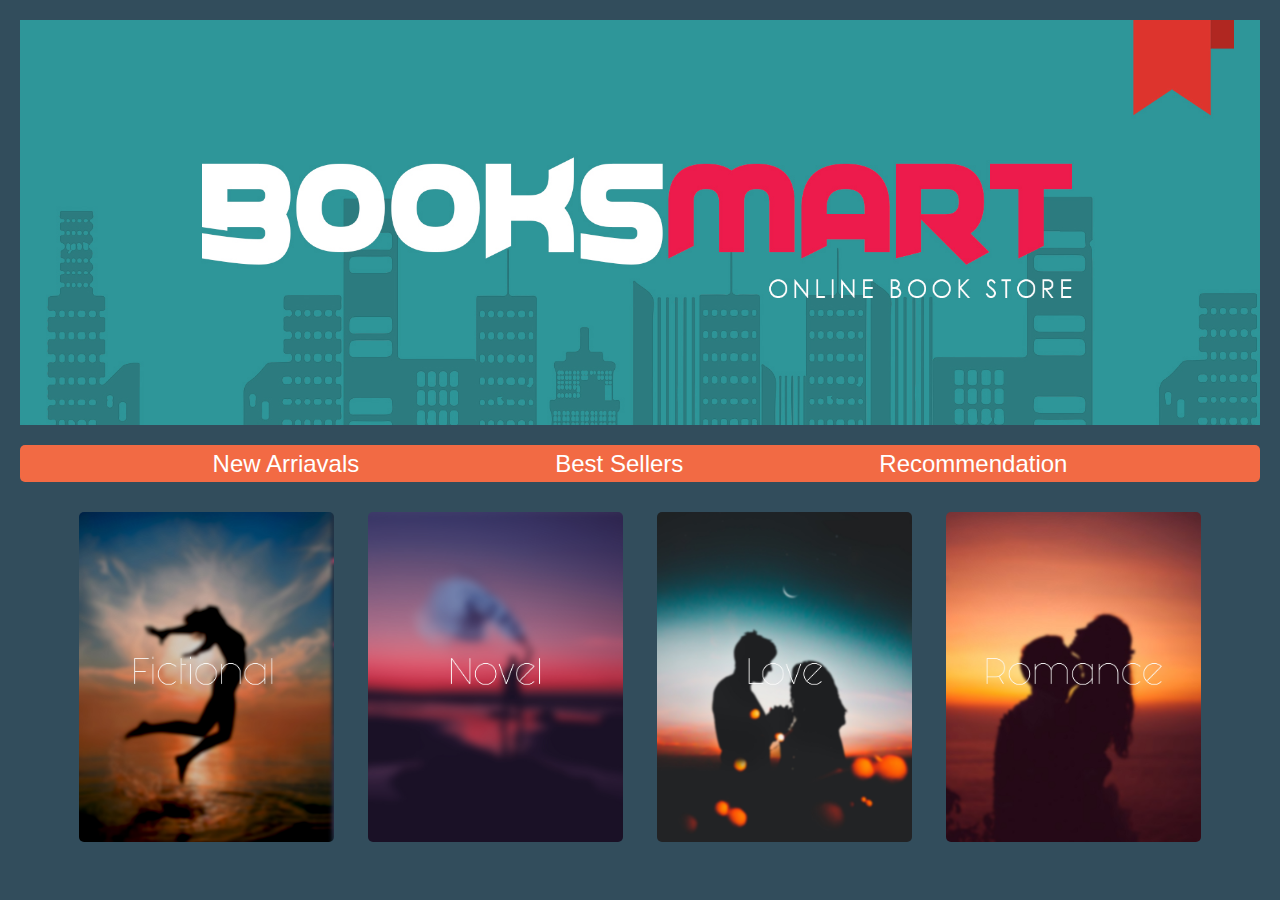
<file: index.html>
<!DOCTYPE html>
<html>
<head>
	<link rel="stylesheet" type="text/css" href="stylesheet.css">
	<title>Booksmart - Welcome to booksmart</title>
</head>
<body id="page1">

<center>
<a href="index.html">

	<div id="img-container"></div>
</a>
 	<div id="navbar">

			<ul>
				<li><a href="#">New Arriavals</a></li>
				<li><a href="#">Best Sellers</a></li>
				<li><a href="#">Recommendation</a></li>	
			</ul>

		<div id="menu" >
			
				<a href="fiction.html"><img src="Fiction.jpg"></a>
				<a href="novel.html"><img src="novel.jpg"></a>
				<a href="love.html"><img src="love.jpg"></a>
				<a href="romance.html"><img src="romance.jpg"></a>
		</div>
</div>

</center>
</body>
</html>
</file>
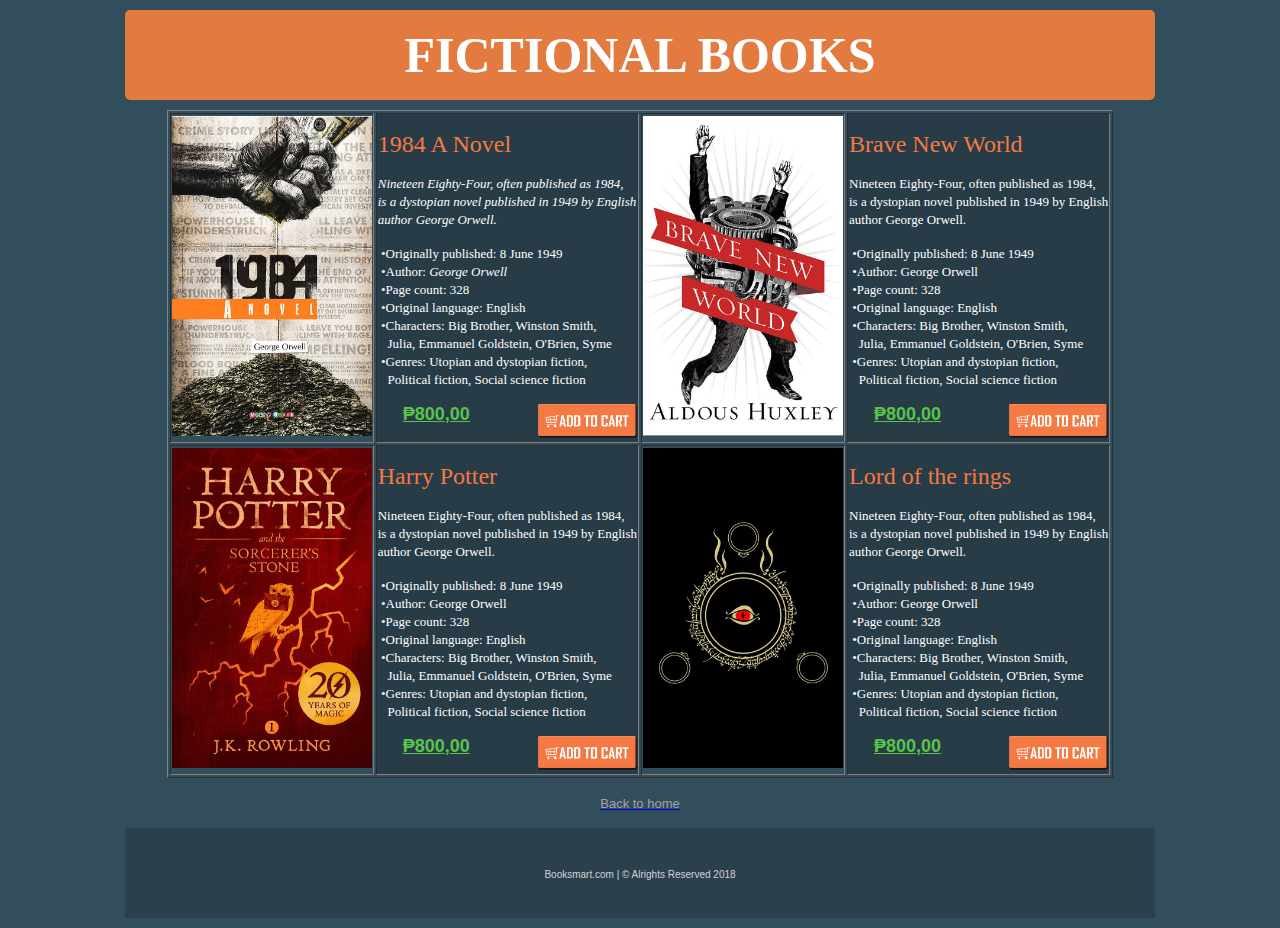
<file: fiction.html>
<!DOCTYPE html>
<html>
<head>
	<title>Booksmart | Fictional books.</title>
	<style type="text/css">

		#navbar {
			background-color: #e37b40;
	margin: 10px;
	height: 90px;
	width: 1030px;
	border-radius: 5px;
		}
		#footer {
			background-color: #2a404d;
	margin: 10px;
	height: 90px;
	width: 1030px;

		}

		#footer p {
			position: relative;
			top: 50%;
			-webkit-transform: translateY(-50%);
			-ms-transform: translateY(-50%);
			transform: translateY(-50);
			margin: 0px;
			color: white;
		}

		h1 {
			font-family: Century gothic;
			font-size: 50px;
			position: relative;
			top: 50%;
			-webkit-transform: translateY(-50%);
			-ms-transform: translateY(-50%);
			transform: translateY(-50);
			margin: 0px;
			color: white;

		}

		#navmain ul li {
			color: white;
		}
	</style>
</head>


<body bgcolor="#324d5c";>
	<center>

	
		<div id="navbar">
			<h1>FICTIONAL BOOKS</h1>
		
		</div>

	<table border="1">

		<tr>

			<td><a href=""><img src ="1984.jpg" width = "200"></a></td>

			<td bgcolor="#273c47">
				<p align = "left"><font color = "f47942" font face = "Closeness" font size = "5">1984 A Novel</font></p>

				<p><font color="white" font face ="Century gothic" font size="2"><i>Nineteen Eighty-Four, often published as 1984, <br> is a dystopian novel published in 1949 by English<br>author George Orwell. </i></font></p>

					<p><font color="white" font face ="Century gothic" font size="2">&nbsp;•Originally published: 8 June 1949</font><br>
					<font color="white" font face ="Century gothic" font size="2">&nbsp;•Author: <i>George Orwell</i></font><br>
					<font color="white" font face ="Century gothic" font size="2">&nbsp;•Page count: 328</font><br>
					<font color="white" font face ="Century gothic" font size="2">&nbsp;•Original language: English</font><br>
					<font color="white" font face ="Century gothic" font size="2">&nbsp;•Characters: Big Brother, Winston Smith, <br>&nbsp; &nbsp;Julia, Emmanuel Goldstein, O'Brien, Syme</font><br>
					<font color="white" font face ="Century gothic" font size="2">&nbsp;•Genres: Utopian and dystopian fiction, <br>&nbsp;&nbsp;&nbsp;Political fiction, Social science fiction</font></p>
					<p align = "left"><font color= "59c34b" font size = "4" font face = "Arial"><b>&nbsp;&nbsp;&nbsp;&nbsp;&nbsp;<U>₱800,00</U></b>
		<a href = ""><img src ="addcart.png" width = "100" img align ="right"></center></a><p/></font>

			</td>
			<td><img src ="bnw.jpg" width = "200"></td>

			<td bgcolor="#273c47"><p align = "left"><font color = "f47942" font face = "Closeness" font size = "5">Brave New World</font></p>

				<p><font color="white" font face ="Century gothic" font size="2">Nineteen Eighty-Four, often published as 1984, <br> is a dystopian novel published in 1949 by English<br>author George Orwell. </font></p>

					<p><font color="white" font face ="Century gothic" font size="2">&nbsp;•Originally published: 8 June 1949</font><br>
					<font color="white" font face ="Century gothic" font size="2">&nbsp;•Author: George Orwell</font><br>
					<font color="white" font face ="Century gothic" font size="2">&nbsp;•Page count: 328</font><br>
					<font color="white" font face ="Century gothic" font size="2">&nbsp;•Original language: English</font><br>
					<font color="white" font face ="Century gothic" font size="2">&nbsp;•Characters: Big Brother, Winston Smith, <br>&nbsp; &nbsp;Julia, Emmanuel Goldstein, O'Brien, Syme</font><br>
					<font color="white" font face ="Century gothic" font size="2">&nbsp;•Genres: Utopian and dystopian fiction, <br>&nbsp;&nbsp;&nbsp;Political fiction, Social science fiction</font></p>
				<p align = "left"><font color= "59c34b" font size = "4" font face = "Arial"><b>&nbsp;&nbsp;&nbsp;&nbsp;&nbsp;<U>₱800,00</U></b>
		<a href = ""><img src ="addcart.png" width = "100" img align ="right"></center></a><p/></font>

			</td>



		</tr>
<!--SECOND ROW-->
		<tr>

			<td><img src ="hp.jpg" width = "200"></td>

			<td bgcolor="#273c47"><p align = "left"><font color = "f47942" font face = "Closeness" font size = "5">Harry Potter</font></p>

				<p align="left"><font color="white" font face ="Century gothic" font size="2">Nineteen Eighty-Four, often published as 1984, <br> is a dystopian novel published in 1949 by English<br>author George Orwell. </font></p>

					<p><font color="white" font face ="Century gothic" font size="2">&nbsp;•Originally published: 8 June 1949</font><br>
					<font color="white" font face ="Century gothic" font size="2">&nbsp;•Author: George Orwell</font><br>
					<font color="white" font face ="Century gothic" font size="2">&nbsp;•Page count: 328</font><br>
					<font color="white" font face ="Century gothic" font size="2">&nbsp;•Original language: English</font><br>
					<font color="white" font face ="Century gothic" font size="2">&nbsp;•Characters: Big Brother, Winston Smith, <br>&nbsp; &nbsp;Julia, Emmanuel Goldstein, O'Brien, Syme</font><br>
					<font color="white" font face ="Century gothic" font size="2">&nbsp;•Genres: Utopian and dystopian fiction, <br>&nbsp;&nbsp;&nbsp;Political fiction, Social science fiction</font></p>
					<p align = "left"><font color= "59c34b" font size = "4" font face = "Arial"><b>&nbsp;&nbsp;&nbsp;&nbsp;&nbsp;<U>₱800,00</U></b>
		<a href = ""><img src ="addcart.png" width = "100" img align ="right"></center></a><p/></font>

			</td>
			<td><img src ="tlotr.jpg" width = "200"></td>

			<td bgcolor="#273c47"><p align = "left"><font color = "f47942" font face = "Closeness" font size = "5">Lord of the rings</font></p>

				<p><font color="white" font face ="Century gothic" font size="2">Nineteen Eighty-Four, often published as 1984, <br> is a dystopian novel published in 1949 by English<br>author George Orwell. </font></p>

					<p><font color="white" font face ="Century gothic" font size="2">&nbsp;•Originally published: 8 June 1949</font><br>
					<font color="white" font face ="Century gothic" font size="2">&nbsp;•Author: George Orwell</font><br>
					<font color="white" font face ="Century gothic" font size="2">&nbsp;•Page count: 328</font><br>
					<font color="white" font face ="Century gothic" font size="2">&nbsp;•Original language: English</font><br>
					<font color="white" font face ="Century gothic" font size="2">&nbsp;•Characters: Big Brother, Winston Smith, <br>&nbsp; &nbsp;Julia, Emmanuel Goldstein, O'Brien, Syme</font><br>
					<font color="white" font face ="Century gothic" font size="2">&nbsp;•Genres: Utopian and dystopian fiction, <br>&nbsp;&nbsp;&nbsp;Political fiction, Social science fiction</font></p>
					<p align = "left"><font color= "59c34b" font size = "4" font face = "Arial"><b>&nbsp;&nbsp;&nbsp;&nbsp;&nbsp;<U>₱800,00</U></b>
		<a href = ""><img src ="addcart.png" width = "100" img align ="right"></center></a><p/></font>
			</td>
		</tr>

		</table>

<p><a href="index.html"><font color= "a3a3a3" font size = "2" font face = "Arial">Back to home</font></a></p>

<div id="footer">
	<p><font color= "d2d2d2" font size = "1" font face = "Arial">Booksmart.com | © Alrights Reserved 2018</font></p>
	
</div>

	
</center>
</body>
</html>
</file>
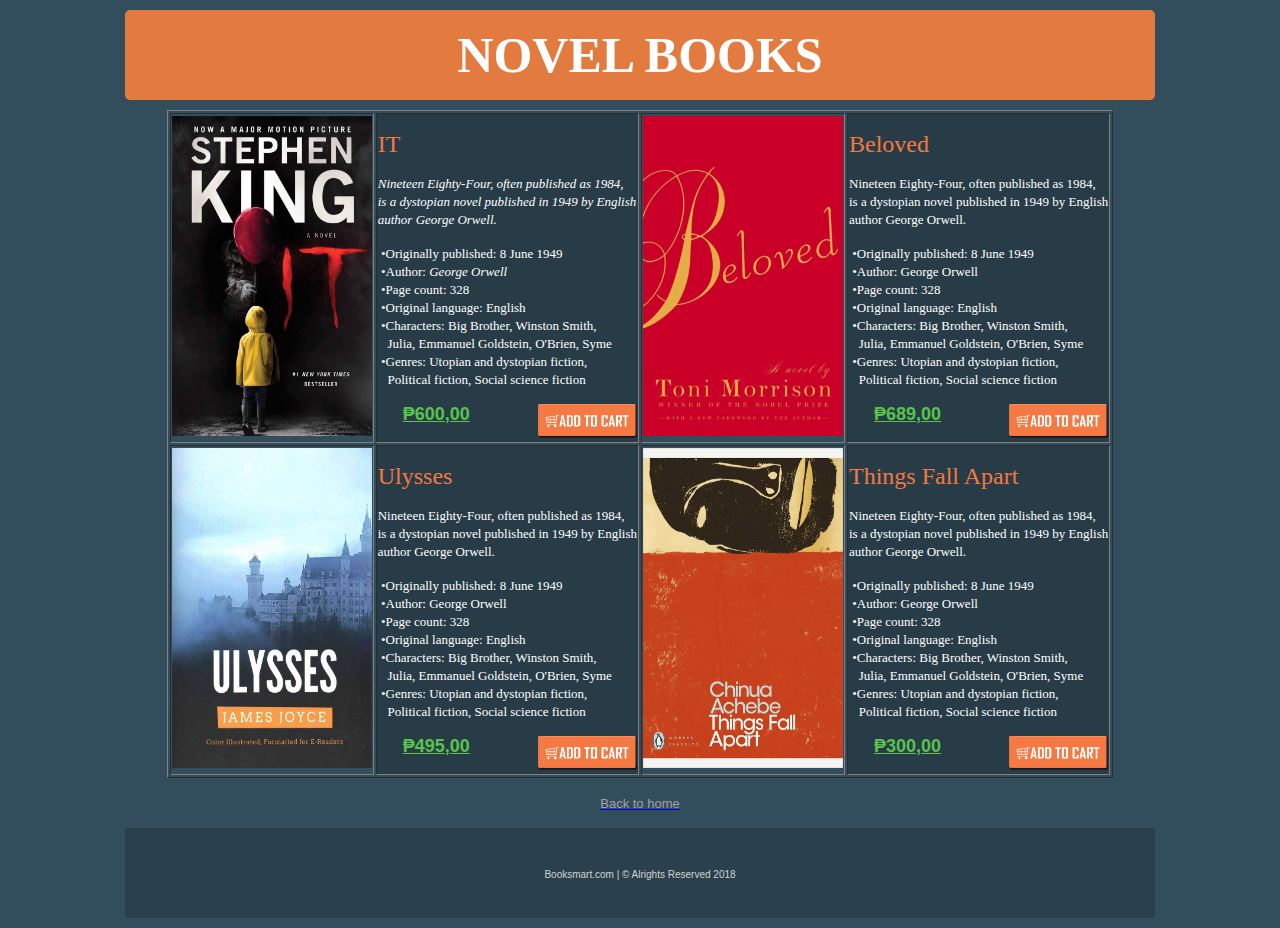
<file: novel.html>
<!DOCTYPE html>
<html>
<head>
	<title>Booksmart | Novel books.</title>
	<style type="text/css">

		#navbar {
			background-color: #e37b40;
	margin: 10px;
	height: 90px;
	width: 1030px;
	border-radius: 5px;
		}
		#footer {
			background-color: #2a404d;
	margin: 10px;
	height: 90px;
	width: 1030px;

		}

		#footer p {
			position: relative;
			top: 50%;
			-webkit-transform: translateY(-50%);
			-ms-transform: translateY(-50%);
			transform: translateY(-50);
			margin: 0px;
			color: white;
		}

		h1 {
			font-family: Century gothic;
			font-size: 50px;
			position: relative;
			top: 50%;
			-webkit-transform: translateY(-50%);
			-ms-transform: translateY(-50%);
			transform: translateY(-50);
			margin: 0px;
			color: white;

		}

		#navmain ul li {
			color: white;
		}
	</style>
</head>


<body bgcolor="#324d5c";>
	<center>

	
		<div id="navbar">
			<h1>NOVEL BOOKS</h1>
		
		</div>

	<table border="1">

		<tr>

			<td><a href=""><img src ="it.jpg" width = "200"></a></td>

			<td bgcolor="#273c47">
				<p align = "left"><font color = "f47942" font face = "Closeness" font size = "5">IT</font></p>

				<p><font color="white" font face ="Century gothic" font size="2"><i>Nineteen Eighty-Four, often published as 1984, <br> is a dystopian novel published in 1949 by English<br>author George Orwell. </i></font></p>

					<p><font color="white" font face ="Century gothic" font size="2">&nbsp;•Originally published: 8 June 1949</font><br>
					<font color="white" font face ="Century gothic" font size="2">&nbsp;•Author: <i>George Orwell</i></font><br>
					<font color="white" font face ="Century gothic" font size="2">&nbsp;•Page count: 328</font><br>
					<font color="white" font face ="Century gothic" font size="2">&nbsp;•Original language: English</font><br>
					<font color="white" font face ="Century gothic" font size="2">&nbsp;•Characters: Big Brother, Winston Smith, <br>&nbsp; &nbsp;Julia, Emmanuel Goldstein, O'Brien, Syme</font><br>
					<font color="white" font face ="Century gothic" font size="2">&nbsp;•Genres: Utopian and dystopian fiction, <br>&nbsp;&nbsp;&nbsp;Political fiction, Social science fiction</font></p>
					<p align = "left"><font color= "59c34b" font size = "4" font face = "Arial"><b>&nbsp;&nbsp;&nbsp;&nbsp;&nbsp;<U>₱600,00</U></b>
		<a href = ""><img src ="addcart.png" width = "100" img align ="right"></center></a><p/></font>

			</td>
			<td><img src ="beloved.jpg" width = "200"></td>

			<td bgcolor="#273c47"><p align = "left"><font color = "f47942" font face = "Closeness" font size = "5">Beloved</font></p>

				<p><font color="white" font face ="Century gothic" font size="2">Nineteen Eighty-Four, often published as 1984, <br> is a dystopian novel published in 1949 by English<br>author George Orwell. </font></p>

					<p><font color="white" font face ="Century gothic" font size="2">&nbsp;•Originally published: 8 June 1949</font><br>
					<font color="white" font face ="Century gothic" font size="2">&nbsp;•Author: George Orwell</font><br>
					<font color="white" font face ="Century gothic" font size="2">&nbsp;•Page count: 328</font><br>
					<font color="white" font face ="Century gothic" font size="2">&nbsp;•Original language: English</font><br>
					<font color="white" font face ="Century gothic" font size="2">&nbsp;•Characters: Big Brother, Winston Smith, <br>&nbsp; &nbsp;Julia, Emmanuel Goldstein, O'Brien, Syme</font><br>
					<font color="white" font face ="Century gothic" font size="2">&nbsp;•Genres: Utopian and dystopian fiction, <br>&nbsp;&nbsp;&nbsp;Political fiction, Social science fiction</font></p>
				<p align = "left"><font color= "59c34b" font size = "4" font face = "Arial"><b>&nbsp;&nbsp;&nbsp;&nbsp;&nbsp;<U>₱689,00</U></b>
		<a href = ""><img src ="addcart.png" width = "100" img align ="right"></center></a><p/></font>

			</td>



		</tr>
<!--SECOND ROW-->
		<tr>

			<td><img src ="uly.jpg" width = "200"></td>

			<td bgcolor="#273c47"><p align = "left"><font color = "f47942" font face = "Closeness" font size = "5">Ulysses</font></p>

				<p align="left"><font color="white" font face ="Century gothic" font size="2">Nineteen Eighty-Four, often published as 1984, <br> is a dystopian novel published in 1949 by English<br>author George Orwell. </font></p>

					<p><font color="white" font face ="Century gothic" font size="2">&nbsp;•Originally published: 8 June 1949</font><br>
					<font color="white" font face ="Century gothic" font size="2">&nbsp;•Author: George Orwell</font><br>
					<font color="white" font face ="Century gothic" font size="2">&nbsp;•Page count: 328</font><br>
					<font color="white" font face ="Century gothic" font size="2">&nbsp;•Original language: English</font><br>
					<font color="white" font face ="Century gothic" font size="2">&nbsp;•Characters: Big Brother, Winston Smith, <br>&nbsp; &nbsp;Julia, Emmanuel Goldstein, O'Brien, Syme</font><br>
					<font color="white" font face ="Century gothic" font size="2">&nbsp;•Genres: Utopian and dystopian fiction, <br>&nbsp;&nbsp;&nbsp;Political fiction, Social science fiction</font></p>
					<p align = "left"><font color= "59c34b" font size = "4" font face = "Arial"><b>&nbsp;&nbsp;&nbsp;&nbsp;&nbsp;<U>₱495,00</U></b>
		<a href = ""><img src ="addcart.png" width = "100" img align ="right"></center></a><p/></font>

			</td>
			<td><img src ="things.jpg" width = "200"></td>

			<td bgcolor="#273c47"><p align = "left"><font color = "f47942" font face = "Closeness" font size = "5">Things Fall Apart</font></p>

				<p><font color="white" font face ="Century gothic" font size="2">Nineteen Eighty-Four, often published as 1984, <br> is a dystopian novel published in 1949 by English<br>author George Orwell. </font></p>

					<p><font color="white" font face ="Century gothic" font size="2">&nbsp;•Originally published: 8 June 1949</font><br>
					<font color="white" font face ="Century gothic" font size="2">&nbsp;•Author: George Orwell</font><br>
					<font color="white" font face ="Century gothic" font size="2">&nbsp;•Page count: 328</font><br>
					<font color="white" font face ="Century gothic" font size="2">&nbsp;•Original language: English</font><br>
					<font color="white" font face ="Century gothic" font size="2">&nbsp;•Characters: Big Brother, Winston Smith, <br>&nbsp; &nbsp;Julia, Emmanuel Goldstein, O'Brien, Syme</font><br>
					<font color="white" font face ="Century gothic" font size="2">&nbsp;•Genres: Utopian and dystopian fiction, <br>&nbsp;&nbsp;&nbsp;Political fiction, Social science fiction</font></p>
					<p align = "left"><font color= "59c34b" font size = "4" font face = "Arial"><b>&nbsp;&nbsp;&nbsp;&nbsp;&nbsp;<U>₱300,00</U></b>
		<a href = ""><img src ="addcart.png" width = "100" img align ="right"></center></a><p/></font>
			</td>
		</tr>

		</table>

<p><a href="index.html"><font color= "a3a3a3" font size = "2" font face = "Arial">Back to home</font></a></p>

<div id="footer">
	<p><font color= "d2d2d2" font size = "1" font face = "Arial">Booksmart.com | © Alrights Reserved 2018</font></p>
	
</div>

	
</center>
</body>
</html>
</file>
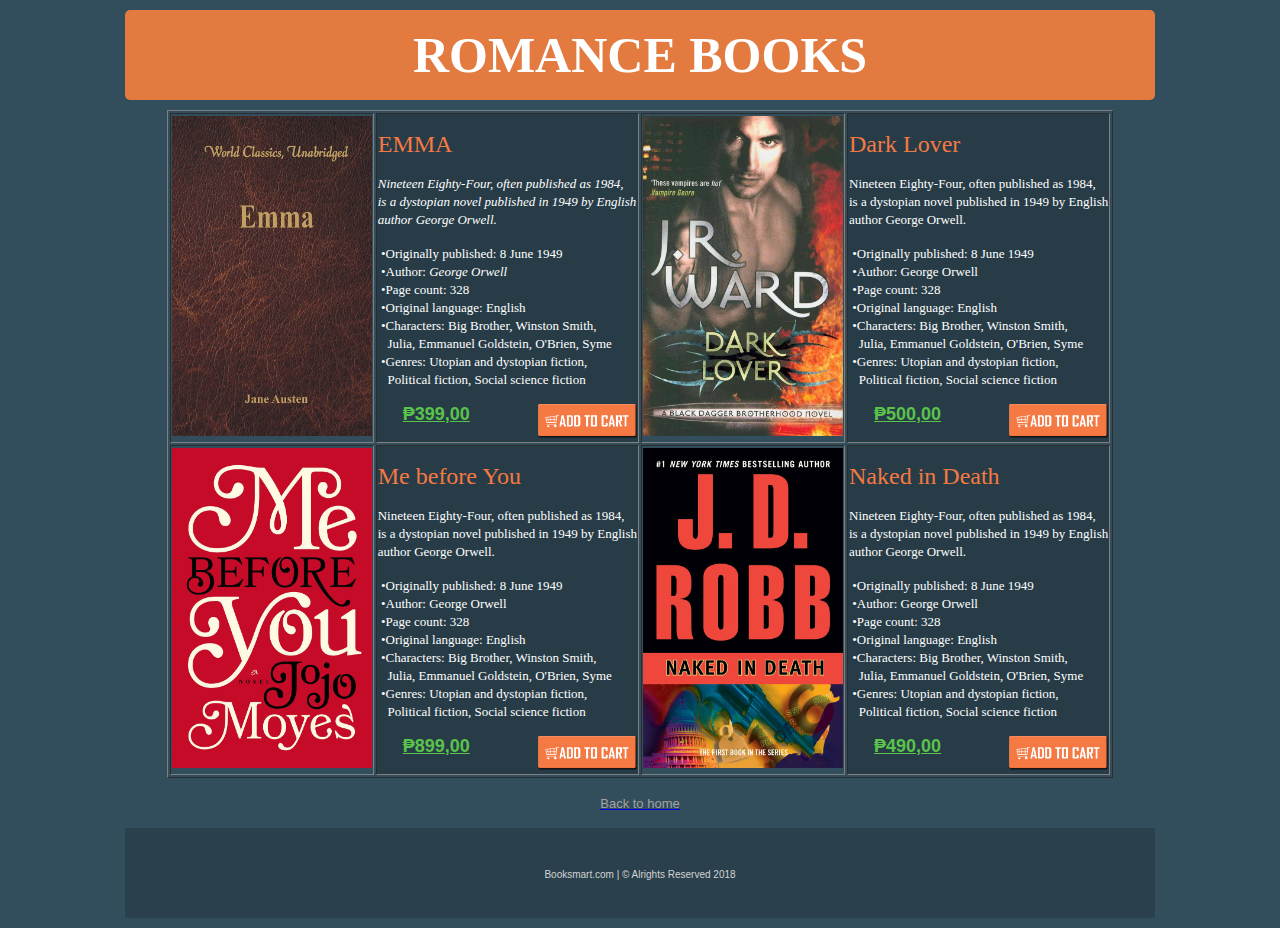
<file: romance.html>
<!DOCTYPE html>
<html>
<head>
	<title>Booksmart | Romance books.</title>
	<style type="text/css">

		#navbar {
			background-color: #e37b40;
	margin: 10px;
	height: 90px;
	width: 1030px;
	border-radius: 5px;
		}
		#footer {
			background-color: #2a404d;
	margin: 10px;
	height: 90px;
	width: 1030px;

		}

		#footer p {
			position: relative;
			top: 50%;
			-webkit-transform: translateY(-50%);
			-ms-transform: translateY(-50%);
			transform: translateY(-50);
			margin: 0px;
			color: white;
		}

		h1 {
			font-family: Century gothic;
			font-size: 50px;
			position: relative;
			top: 50%;
			-webkit-transform: translateY(-50%);
			-ms-transform: translateY(-50%);
			transform: translateY(-50);
			margin: 0px;
			color: white;

		}

		#navmain ul li {
			color: white;
		}
	</style>
</head>


<body bgcolor="#324d5c";>
	<center>

	
		<div id="navbar">
			<h1>ROMANCE BOOKS</h1>
		
		</div>

	<table border="1">

		<tr>

			<td><a href=""><img src ="emma.jpg" width = "200"></a></td>

			<td bgcolor="#273c47">
				<p align = "left"><font color = "f47942" font face = "Closeness" font size = "5">EMMA</font></p>

				<p><font color="white" font face ="Century gothic" font size="2"><i>Nineteen Eighty-Four, often published as 1984, <br> is a dystopian novel published in 1949 by English<br>author George Orwell. </i></font></p>

					<p><font color="white" font face ="Century gothic" font size="2">&nbsp;•Originally published: 8 June 1949</font><br>
					<font color="white" font face ="Century gothic" font size="2">&nbsp;•Author: <i>George Orwell</i></font><br>
					<font color="white" font face ="Century gothic" font size="2">&nbsp;•Page count: 328</font><br>
					<font color="white" font face ="Century gothic" font size="2">&nbsp;•Original language: English</font><br>
					<font color="white" font face ="Century gothic" font size="2">&nbsp;•Characters: Big Brother, Winston Smith, <br>&nbsp; &nbsp;Julia, Emmanuel Goldstein, O'Brien, Syme</font><br>
					<font color="white" font face ="Century gothic" font size="2">&nbsp;•Genres: Utopian and dystopian fiction, <br>&nbsp;&nbsp;&nbsp;Political fiction, Social science fiction</font></p>
					<p align = "left"><font color= "59c34b" font size = "4" font face = "Arial"><b>&nbsp;&nbsp;&nbsp;&nbsp;&nbsp;<U>₱399,00</U></b>
		<a href = ""><img src ="addcart.png" width = "100" img align ="right"></center></a><p/></font>

			</td>
			<td><img src ="dark.jpg" width = "200"></td>

			<td bgcolor="#273c47"><p align = "left"><font color = "f47942" font face = "Closeness" font size = "5">Dark Lover</font></p>

				<p><font color="white" font face ="Century gothic" font size="2">Nineteen Eighty-Four, often published as 1984, <br> is a dystopian novel published in 1949 by English<br>author George Orwell. </font></p>

					<p><font color="white" font face ="Century gothic" font size="2">&nbsp;•Originally published: 8 June 1949</font><br>
					<font color="white" font face ="Century gothic" font size="2">&nbsp;•Author: George Orwell</font><br>
					<font color="white" font face ="Century gothic" font size="2">&nbsp;•Page count: 328</font><br>
					<font color="white" font face ="Century gothic" font size="2">&nbsp;•Original language: English</font><br>
					<font color="white" font face ="Century gothic" font size="2">&nbsp;•Characters: Big Brother, Winston Smith, <br>&nbsp; &nbsp;Julia, Emmanuel Goldstein, O'Brien, Syme</font><br>
					<font color="white" font face ="Century gothic" font size="2">&nbsp;•Genres: Utopian and dystopian fiction, <br>&nbsp;&nbsp;&nbsp;Political fiction, Social science fiction</font></p>
				<p align = "left"><font color= "59c34b" font size = "4" font face = "Arial"><b>&nbsp;&nbsp;&nbsp;&nbsp;&nbsp;<U>₱500,00</U></b>
		<a href = ""><img src ="addcart.png" width = "100" img align ="right"></center></a><p/></font>

			</td>



		</tr>
<!--SECOND ROW-->
		<tr>

			<td><img src ="me.jpg" width = "200"></td>

			<td bgcolor="#273c47"><p align = "left"><font color = "f47942" font face = "Closeness" font size = "5">Me before You</font></p>

				<p align="left"><font color="white" font face ="Century gothic" font size="2">Nineteen Eighty-Four, often published as 1984, <br> is a dystopian novel published in 1949 by English<br>author George Orwell. </font></p>

					<p><font color="white" font face ="Century gothic" font size="2">&nbsp;•Originally published: 8 June 1949</font><br>
					<font color="white" font face ="Century gothic" font size="2">&nbsp;•Author: George Orwell</font><br>
					<font color="white" font face ="Century gothic" font size="2">&nbsp;•Page count: 328</font><br>
					<font color="white" font face ="Century gothic" font size="2">&nbsp;•Original language: English</font><br>
					<font color="white" font face ="Century gothic" font size="2">&nbsp;•Characters: Big Brother, Winston Smith, <br>&nbsp; &nbsp;Julia, Emmanuel Goldstein, O'Brien, Syme</font><br>
					<font color="white" font face ="Century gothic" font size="2">&nbsp;•Genres: Utopian and dystopian fiction, <br>&nbsp;&nbsp;&nbsp;Political fiction, Social science fiction</font></p>
					<p align = "left"><font color= "59c34b" font size = "4" font face = "Arial"><b>&nbsp;&nbsp;&nbsp;&nbsp;&nbsp;<U>₱899,00</U></b>
		<a href = ""><img src ="addcart.png" width = "100" img align ="right"></center></a><p/></font>

			</td>
			<td><img src ="naked.jpg" width = "200"></td>

			<td bgcolor="#273c47"><p align = "left"><font color = "f47942" font face = "Closeness" font size = "5">Naked in Death</font></p>

				<p><font color="white" font face ="Century gothic" font size="2">Nineteen Eighty-Four, often published as 1984, <br> is a dystopian novel published in 1949 by English<br>author George Orwell. </font></p>

					<p><font color="white" font face ="Century gothic" font size="2">&nbsp;•Originally published: 8 June 1949</font><br>
					<font color="white" font face ="Century gothic" font size="2">&nbsp;•Author: George Orwell</font><br>
					<font color="white" font face ="Century gothic" font size="2">&nbsp;•Page count: 328</font><br>
					<font color="white" font face ="Century gothic" font size="2">&nbsp;•Original language: English</font><br>
					<font color="white" font face ="Century gothic" font size="2">&nbsp;•Characters: Big Brother, Winston Smith, <br>&nbsp; &nbsp;Julia, Emmanuel Goldstein, O'Brien, Syme</font><br>
					<font color="white" font face ="Century gothic" font size="2">&nbsp;•Genres: Utopian and dystopian fiction, <br>&nbsp;&nbsp;&nbsp;Political fiction, Social science fiction</font></p>
					<p align = "left"><font color= "59c34b" font size = "4" font face = "Arial"><b>&nbsp;&nbsp;&nbsp;&nbsp;&nbsp;<U>₱490,00</U></b>
		<a href = ""><img src ="addcart.png" width = "100" img align ="right"></center></a><p/></font>
			</td>
		</tr>

		</table>

<p><a href="index.html"><font color= "a3a3a3" font size = "2" font face = "Arial">Back to home</font></a></p>

<div id="footer">
	<p><font color= "d2d2d2" font size = "1" font face = "Arial">Booksmart.com | © Alrights Reserved 2018</font></p>
	
</div>

	
</center>
</body>
</html>
</file>
<file: stylesheet.css>
*{
    margin: 0;
    height: 100%;
}

#page1 {
	background-color: #324d5c;
	margin: 0px;
	font-family: century gothic;
	font size: 14px;
    width: 100%;
   height: 50%;
}

#img-container{
    background-image: url(banner.jpg);
    height: 90%;
    background-position: center;
    background-repeat: no-repeat;
    background-size: cover;
    position: relative;
    margin-top: 0px;
    margin: 20px;
    transition: opacity 0.5s ease-in-out;

}

#img-container:hover {
    opacity: 0.4;
}
#navbar {
    height: 0%;

}

#navbar ul {
    padding: 5px;
    list-style-type: none;
    text-align: center;
    background-color: #f26a44;
    margin: 20px;
    border-radius: 5px;
    height: 27px;
}
#navbar ul li{
    display: inline;
}

#navbar ul li a {
    text-decoration: none;
    font-family: Arial;
    padding: .2em 4em;
    color: #fff;
    font-size: 150%;
    background-color: #f26a44;
}
#navbar ul li a:hover {
    color: #000;
    background-color: #fff;
    
    }

    img {

        height: 330px;
        margin: 10px;
        margin-left: 15px;
        margin-right: 15px;
        border-radius: 5px;

    
    }

    img:hover {
        opacity: 0.4;
        height: 325px;
    }
</file>
